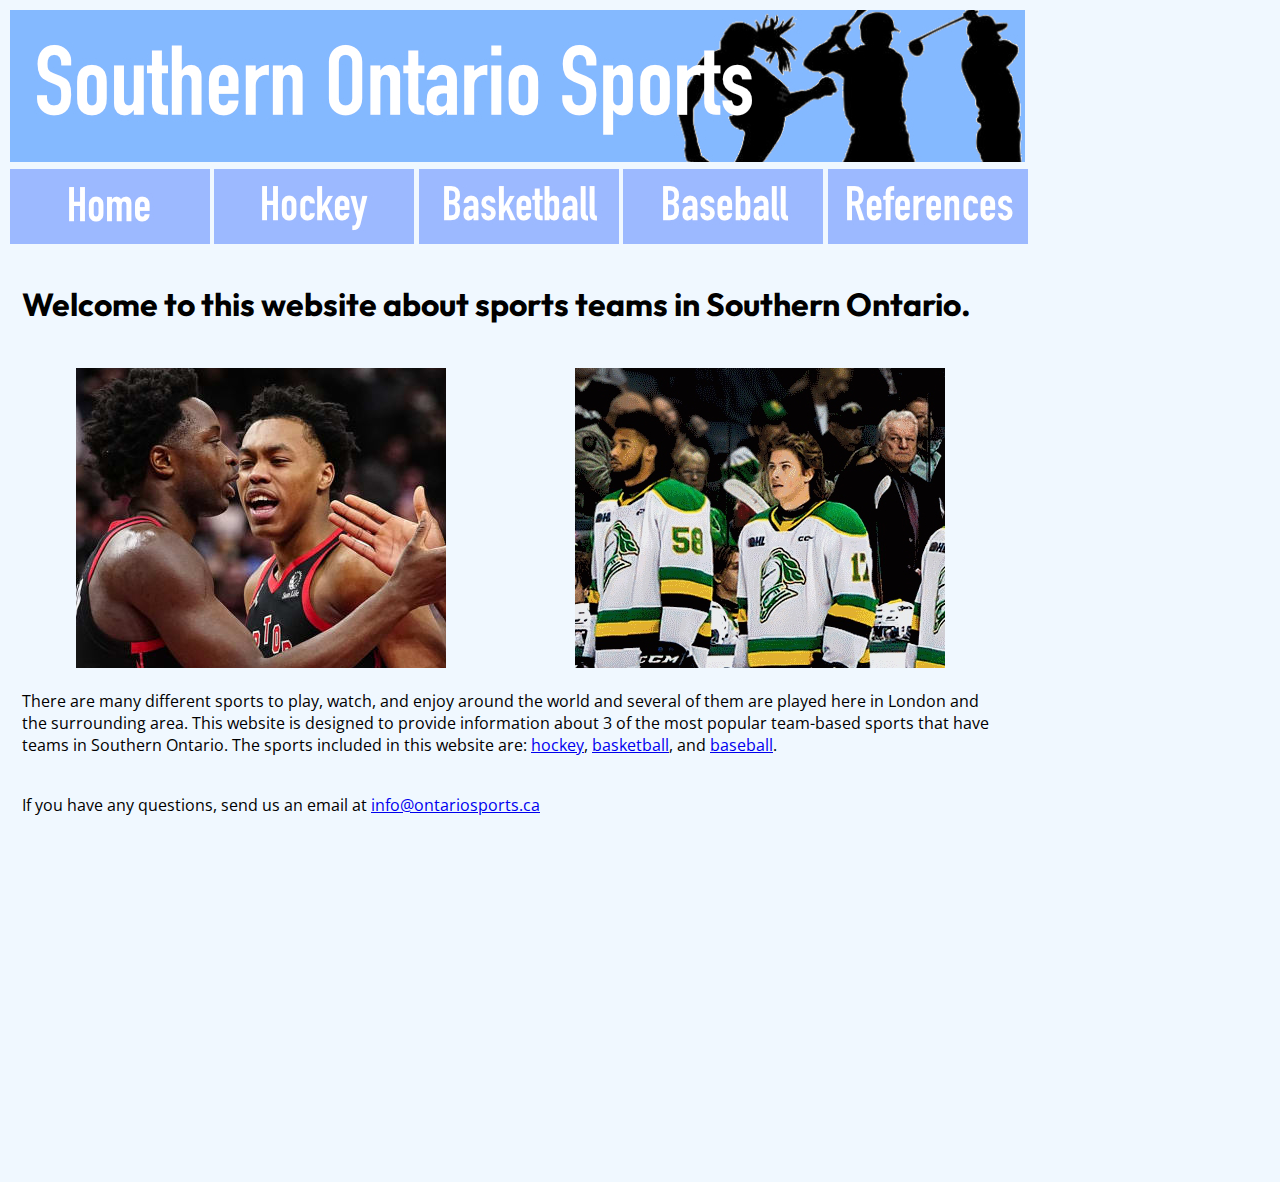
<file: index.html>
<!DOCTYPE html>
<html>
<head>
    <title>Home | Southern Ontario Sports</title>
    <link rel="stylesheet" href="mystyles.css">
    <link href="https://fonts.googleapis.com/css2?family=Outfit:wght@500&display=swap" rel="stylesheet">
     <link rel="preconnect" href="https://fonts.googleapis.com">
    <link rel="preconnect" href="https://fonts.gstatic.com" crossorigin>
    <link href="https://fonts.googleapis.com/css2?family=Open+Sans:wght@300&display=swap" rel="stylesheet">

</head>
<body>

<table style="width: 1024px;" border="0" cellpadding="0">
<tbody>
<tr style="height: 150px;">
<td style="height: 150px; width: 500px;" colspan="5"><img title="Sports Banner" src="images/banner.jpg" alt="Sports Banner" /></td>
</tr>
<tr style="height: 75px;">
<td style="height: 75px; width: 100px;"><a href="index.html"><img title="Home Button" src="images/home.jpg" alt="Home Button" width="200" height="75" /></a></td>
<td style="height: 75px; width: 100px;"><a href="hockey.html"><img title="Hockey Button" src="images/hockey.jpg" alt="Hockey Button" width="200" height="75" /></a></td>
<td style="height: 75px; width: 10px;"><a href="basketball.html"><img title="Basketball Button" src="images/basketball.jpg" alt="Basketball Button" width="200" height="75" /></a></td>
<td style="height: 75px; width: 190px;"><a href="baseball.html"><img title="Baseball Button" src="images/baseball.jpg" alt="Baseball Button" width="200" height="75" /></a></td>
<td style="height: 75px; width: 100px;"><a href="references.html"><img title="Baseball Button" src="images/references.jpg" alt="References Button" width="200" height="75" /></a></td>
</tr>
<tr style="height: 76.3833px;">
<td style="height: 76.3833px; width: 210px; vertical-align: top;" colspan="5">
<table style="width: 1000px;" cellpadding="10">
<tbody>
<tr>
<td style="text-align: left;" colspan="2">
<h1 class="text">Welcome to this website about sports teams in Southern Ontario.</h1>
</td>
</tr>
<tr>
<td style="text-align: left;"><img style="display: block; margin-left: auto; margin-right: auto;" title="Toronto Raptors" src="images/raptors.jpg" alt="Toronto Raptors" width="370" /></td>
<td style="text-align: left;"><a href="hockey.html#londonknights"><img style="display: block; margin-left: auto; margin-right: auto;" title="London Knights" src="images/knights.jpg" alt="London Knights " width="370" /></a></td>
</tr>
<tr>
<td colspan="2">There are many different sports to play, watch, and enjoy around the world and several of them are played here in London and the surrounding area. This website is designed to provide information about 3 of the most popular team-based sports that have teams in Southern Ontario. The sports included in this website are: <a class="rec" href="hockey.html">hockey</a>, <a class="rec" href="basketball.html">basketball</a>, and <a class="rec" href="baseball.html">baseball</a>.</td>
</tr>
<tr>
<td colspan="2">
<p>If you have any questions, send us an email at <a class="rec" href="mailto:info@ontariosports.ca">info@ontariosports.ca</a></p>
</td>
</tr>
</tbody>
</table>
<p>&nbsp;</p>
<p>&nbsp;</p>
<p>&nbsp;</p>
<p>&nbsp;</p>
<p>&nbsp;</p>
<p>&nbsp;</p>
<p>&nbsp;</p>
</td>
</tr>
</tbody>
</table>
<p>&nbsp;</p>
    
</body>
</html>
</file>
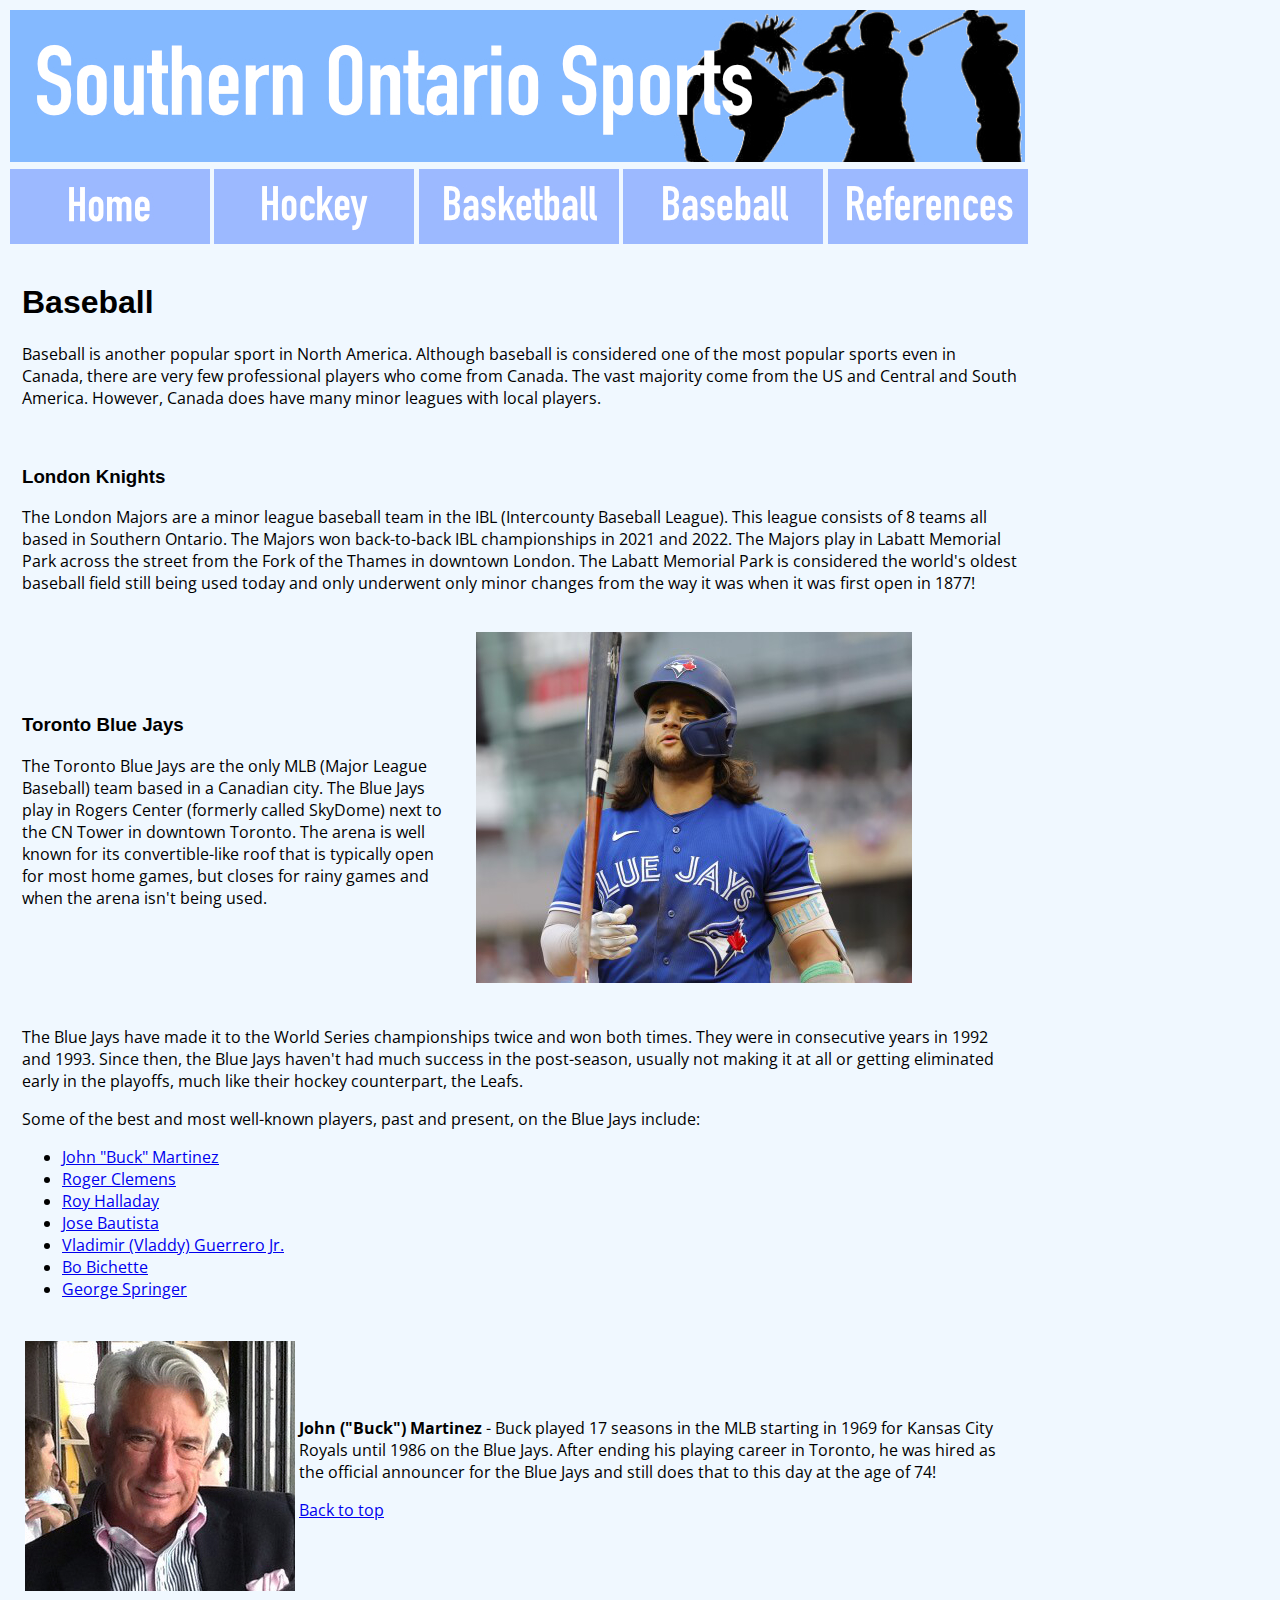
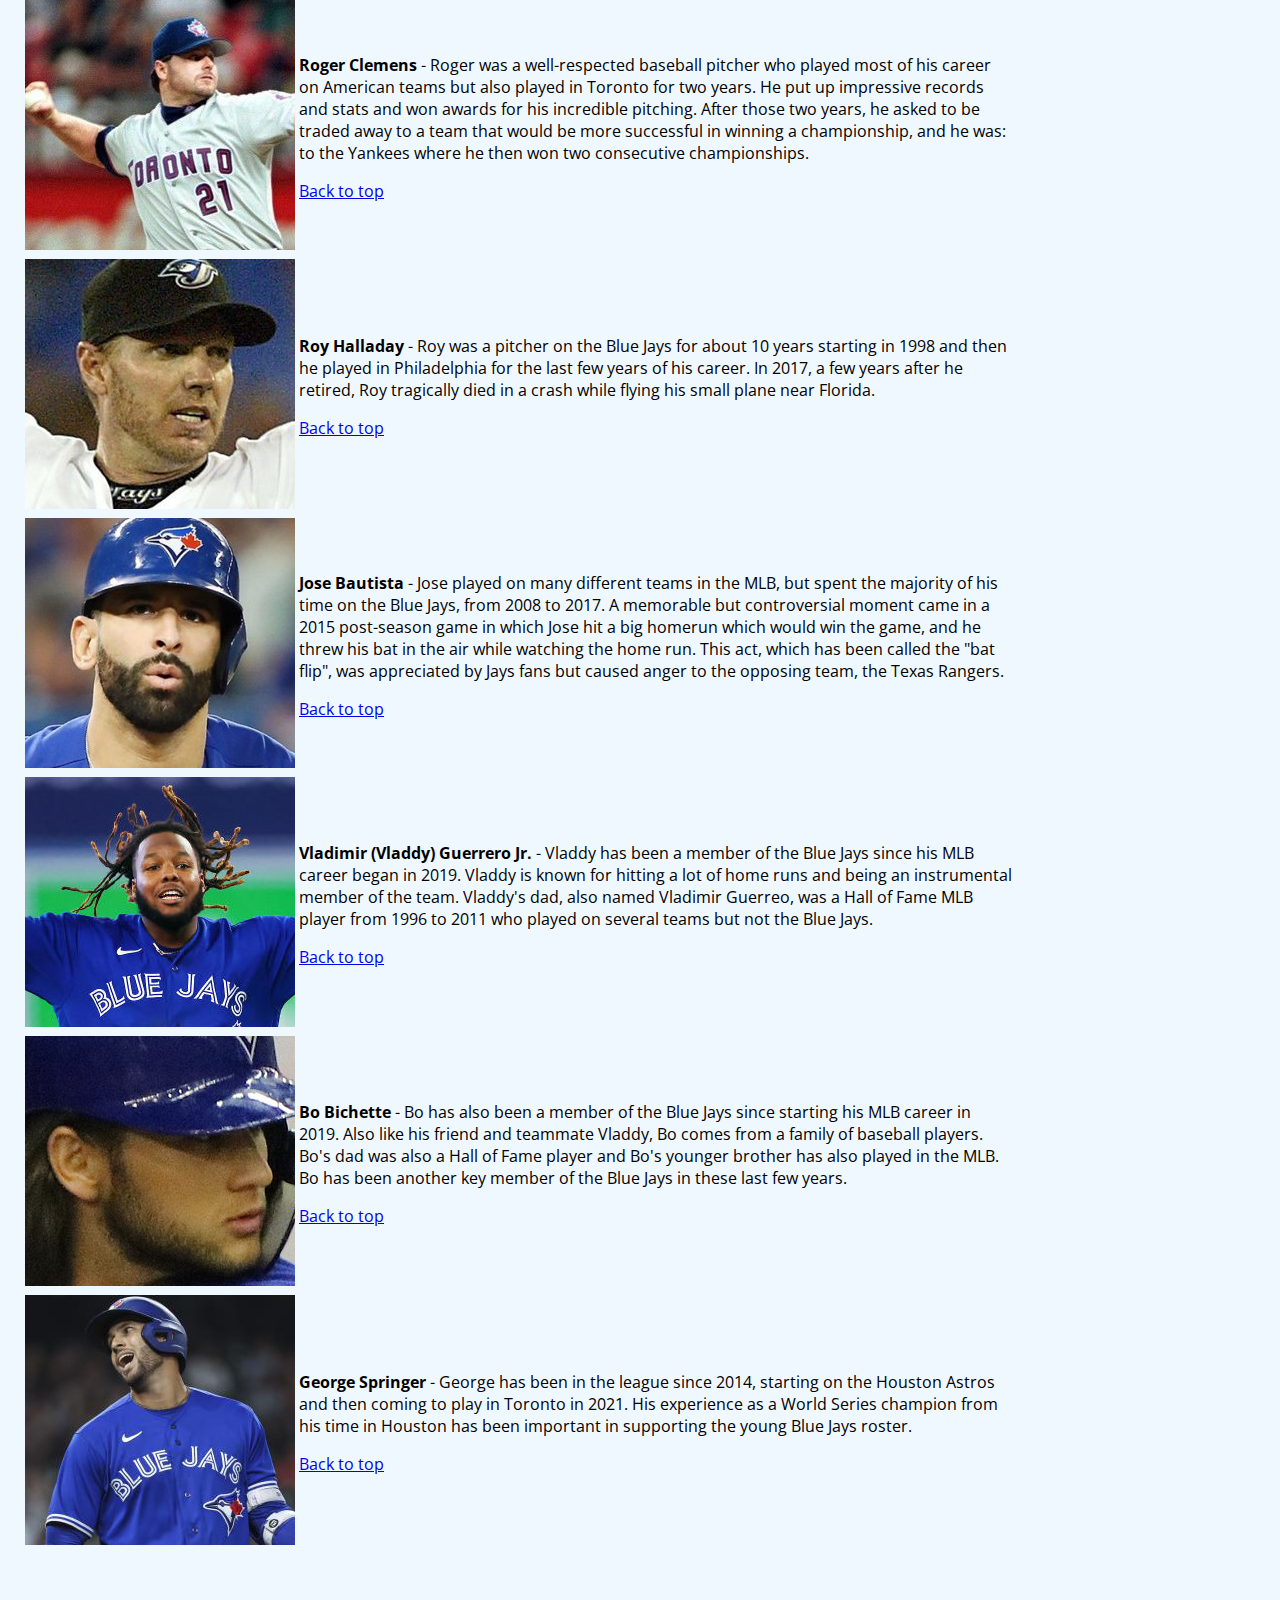
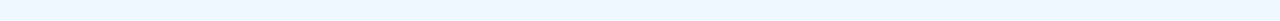
<file: baseball.html>
<!DOCTYPE html>
<html>
<head>
    <title>Baseball | Southern Ontario Sports</title>
    <link rel="stylesheet" href="mystyles.css">
     <link rel="preconnect" href="https://fonts.googleapis.com">
    <link rel="preconnect" href="https://fonts.gstatic.com" crossorigin>
    <link href="https://fonts.googleapis.com/css2?family=Open+Sans:wght@300&display=swap" rel="stylesheet">

    
</head>
<body>

<table style="width: 1024px;" border="0" cellpadding="0">
<tbody>
<tr style="height: 150px;">
<td style="height: 150px; width: 500px;" colspan="5"><img title="Sports Banner" src="images/banner.jpg" alt="Sports Banner" /></td>
</tr>
<tr style="height: 75px;">
<td style="height: 75px; width: 100px;"><a href="index.html"><img title="Home Button" src="images/home.jpg" alt="Home Button" width="200" height="75" /></a></td>
<td style="height: 75px; width: 100px;"><a href="hockey.html"><img title="Hockey Button" src="images/hockey.jpg" alt="Hockey Button" width="200" height="75" /></a></td>
<td style="height: 75px; width: 10px;"><a href="basketball.html"><img title="Basketball Button" src="images/basketball.jpg" alt="Basketball Button" width="200" height="75" /></a></td>
<td style="height: 75px; width: 190px;"><a href="baseball.html"><img title="Baseball Button" src="images/baseball.jpg" alt="Baseball Button" width="200" height="75" /></a></td>
<td style="height: 75px; width: 100px;"><a href="references.html"><img title="Baseball Button" src="images/references.jpg" alt="References Button" width="200" height="75" /></a></td>
</tr>
<tr style="height: 75px;">
<td style="height: 75px; width: 100px;" colspan="5">
<table style="width: 995px;" border="0" cellpadding="10">
<tbody>
<tr style="height: 142px;">
<td style="width: 703px; height: 142px;" colspan="2">
<h1 class="text"><a id="tothetop"></a>Baseball</h1>
<p>Baseball is another popular sport in North America. Although baseball is considered one of the most popular sports even in Canada, there are very few professional players who come from Canada. The vast majority come from the US and Central and South America. However, Canada does have many minor leagues with local players.</p>
</td>
</tr>
<tr style="height: 140px;">
<td style="width: 703px; height: 140px;" colspan="2">
<h3 class="text">London Knights</h3>
<p>The London Majors are a minor league baseball team in the IBL (Intercounty Baseball League). This league consists of 8 teams all based in Southern Ontario. The Majors won back-to-back IBL championships in 2021 and 2022. The Majors play in Labatt Memorial Park across the street from the Fork of the Thames in downtown London. The Labatt Memorial Park is considered the world's oldest baseball field still being used today and only underwent only minor changes from the way it was when it was first open in 1877!</p>
</td>
</tr>
<tr style="height: 250px;">
<td style="width: 346.7px; height: 250px;">
<h3 class="text">Toronto Blue Jays</h3>
<p>The Toronto Blue Jays are the only MLB (Major League Baseball) team based in a Canadian city. The Blue Jays play in Rogers Center (formerly called SkyDome) next to the CN Tower in downtown Toronto. The arena is well known for its convertible-like roof that is typically open for most home games, but closes for rainy games and when the arena isn't being used.</p>
</td>
<td style="width: 356.3px; height: 250px;"><img title="Blue Jays Player" src="images/bluejays.jpg" alt="Blue Jays Player" /></td>
</tr>
<tr style="height: 259px;">
<td style="width: 703px; vertical-align: top; height: 259px;" colspan="2">
<p>The Blue Jays have made it to the World Series championships twice and won both times. They were in consecutive years in 1992 and 1993. Since then, the Blue Jays haven't had much success in the post-season, usually not making it at all or getting eliminated early in the playoffs, much like their hockey counterpart, the Leafs.</p>
<p>Some of the best and most well-known players, past and present, on the Blue Jays include:</p>
<ul>
<li><a class="rec" href="#buck">John "Buck" Martinez</a></li>
<li><a class="rec" href="#rogers">Roger Clemens</a></li>
<li><a class="rec" href="#roy">Roy Halladay</a></li>
<li><a class="rec" href="#jose">Jose Bautista</a></li>
<li><a class="rec" href="#vladimir">Vladimir (Vladdy) Guerrero Jr.</a></li>
<li><a class="rec" href="#bo">Bo Bichette</a></li>
<li><a class="rec" href="#george">George Springer</a></li>
</ul>
</td>
</tr>
<tr style="height: 125.017px;">
<td style="width: 703px; height: 125.017px; vertical-align: top;" colspan="2">
<table style="width: 995px;">
<tbody>
<tr>
<td style="width: 232px;"><img title="John Buck Martinez" src="images/buck.jpg" alt="John &quot;Buck&quot; Martinez" /></td>
<td style="width: 752px;">
<p><strong><a id="buck"></a>John ("Buck") Martinez</strong> - Buck played 17 seasons in the MLB starting in 1969 for Kansas City Royals until 1986 on the Blue Jays. After ending his playing career in Toronto, he was hired as the official announcer for the Blue Jays and still does that to this day at the age of 74!</p>
<p><a class="rec" href="#tothetop">Back to top</a></p>
</td>
</tr>
<tr>
<td style="width: 232px;"><img title="Roger clemens" src="images/rogers.jpg" alt="Roger Clemens" /></td>
<td style="width: 752px;">
<p><strong><a id="rogers"></a>Roger Clemens </strong>- Roger was a well-respected baseball pitcher who played most of his career on American teams but also played in Toronto for two years. He put up impressive records and stats and won awards for his incredible pitching. After those two years, he asked to be traded away to a team that would be more successful in winning a championship, and he was: to the Yankees where he then won two consecutive championships.</p>
<p><a class="rec" href="#tothetop">Back to top</a></p>
</td>
</tr>
<tr>
<td style="width: 232px;"><img title="Roy Halladay" src="images/roy.jpg" alt="Roy Halladay" /></td>
<td style="width: 752px;">
<p><strong><a id="roy"></a>Roy Halladay</strong> - Roy was a pitcher on the Blue Jays for about 10 years starting in 1998 and then he played in Philadelphia for the last few years of his career. In 2017, a few years after he retired, Roy tragically died in a crash while flying his small plane near Florida.</p>
<p><a class="rec" href="#tothetop">Back to top</a></p>
</td>
</tr>
<tr>
<td style="width: 232px;"><img title="Jose Bautista" src="images/jose.jpg" alt="Jose Bautista" /></td>
<td style="width: 752px;">
<p><strong><a id="jose"></a>Jose Bautista </strong>- Jose played on many different teams in the MLB, but spent the majority of his time on the Blue Jays, from 2008 to 2017. A memorable but controversial moment came in a 2015 post-season game in which Jose hit a big homerun which would win the game, and he threw his bat in the air while watching the home run. This act, which has been called the "bat flip", was appreciated by Jays fans but caused anger to the opposing team, the Texas Rangers.</p>
<p><a class="rec" href="#tothetop">Back to top</a></p>
</td>
</tr>
<tr>
<td style="width: 232px;"><img title="Vladimir Guerrero Jr." src="images/vladimir.jpg" alt="Vladimir Guerrero Jr" /></td>
<td style="width: 752px;">
<p><strong><a id="vladimir"></a>Vladimir (Vladdy) Guerrero Jr. </strong>- Vladdy has been a member of the Blue Jays since his MLB career began in 2019. Vladdy is known for hitting a lot of home runs and being an instrumental member of the team. Vladdy's dad, also named Vladimir Guerreo, was a Hall of Fame MLB player from 1996 to 2011 who played on several teams but not the Blue Jays.</p>
<p><a class="rec" href="#tothetop">Back to top</a></p>
</td>
</tr>
<tr>
<td style="width: 232px;"><img title="Bo Bichette" src="images/bo.jpg" alt="Bo Bichette" /></td>
<td style="width: 752px;">
<p><strong><a id="bo"></a>Bo Bichette </strong>- Bo has also been a member of the Blue Jays since starting his MLB career in 2019. Also like his friend and teammate Vladdy, Bo comes from a family of baseball players. Bo's dad was also a Hall of Fame player and Bo's younger brother has also played in the MLB. Bo has been another key member of the Blue Jays in these last few years.</p>
<p><a class="rec" href="#tothetop">Back to top</a></p>
</td>
</tr>
<tr>
<td style="width: 232px;"><img title="George Springer" src="images/george.jpg" alt="George Springer" /></td>
<td style="width: 752px;">
<p><strong><a id="george"></a>George Springer </strong>- George has been in the league since 2014, starting on the Houston Astros and then coming to play in Toronto in 2021. His experience as a World Series champion from his time in Houston has been important in supporting the young Blue Jays roster.</p>
<p><a class="rec" href="#tothetop">Back to top</a></p>
</td>
</tr>
</tbody>
</table>
</td>
</tr>
</tbody>
</table>
</td>
</tr>
</tbody>
</table>
<p>&nbsp;</p>
    
</body>
</html>
</file>
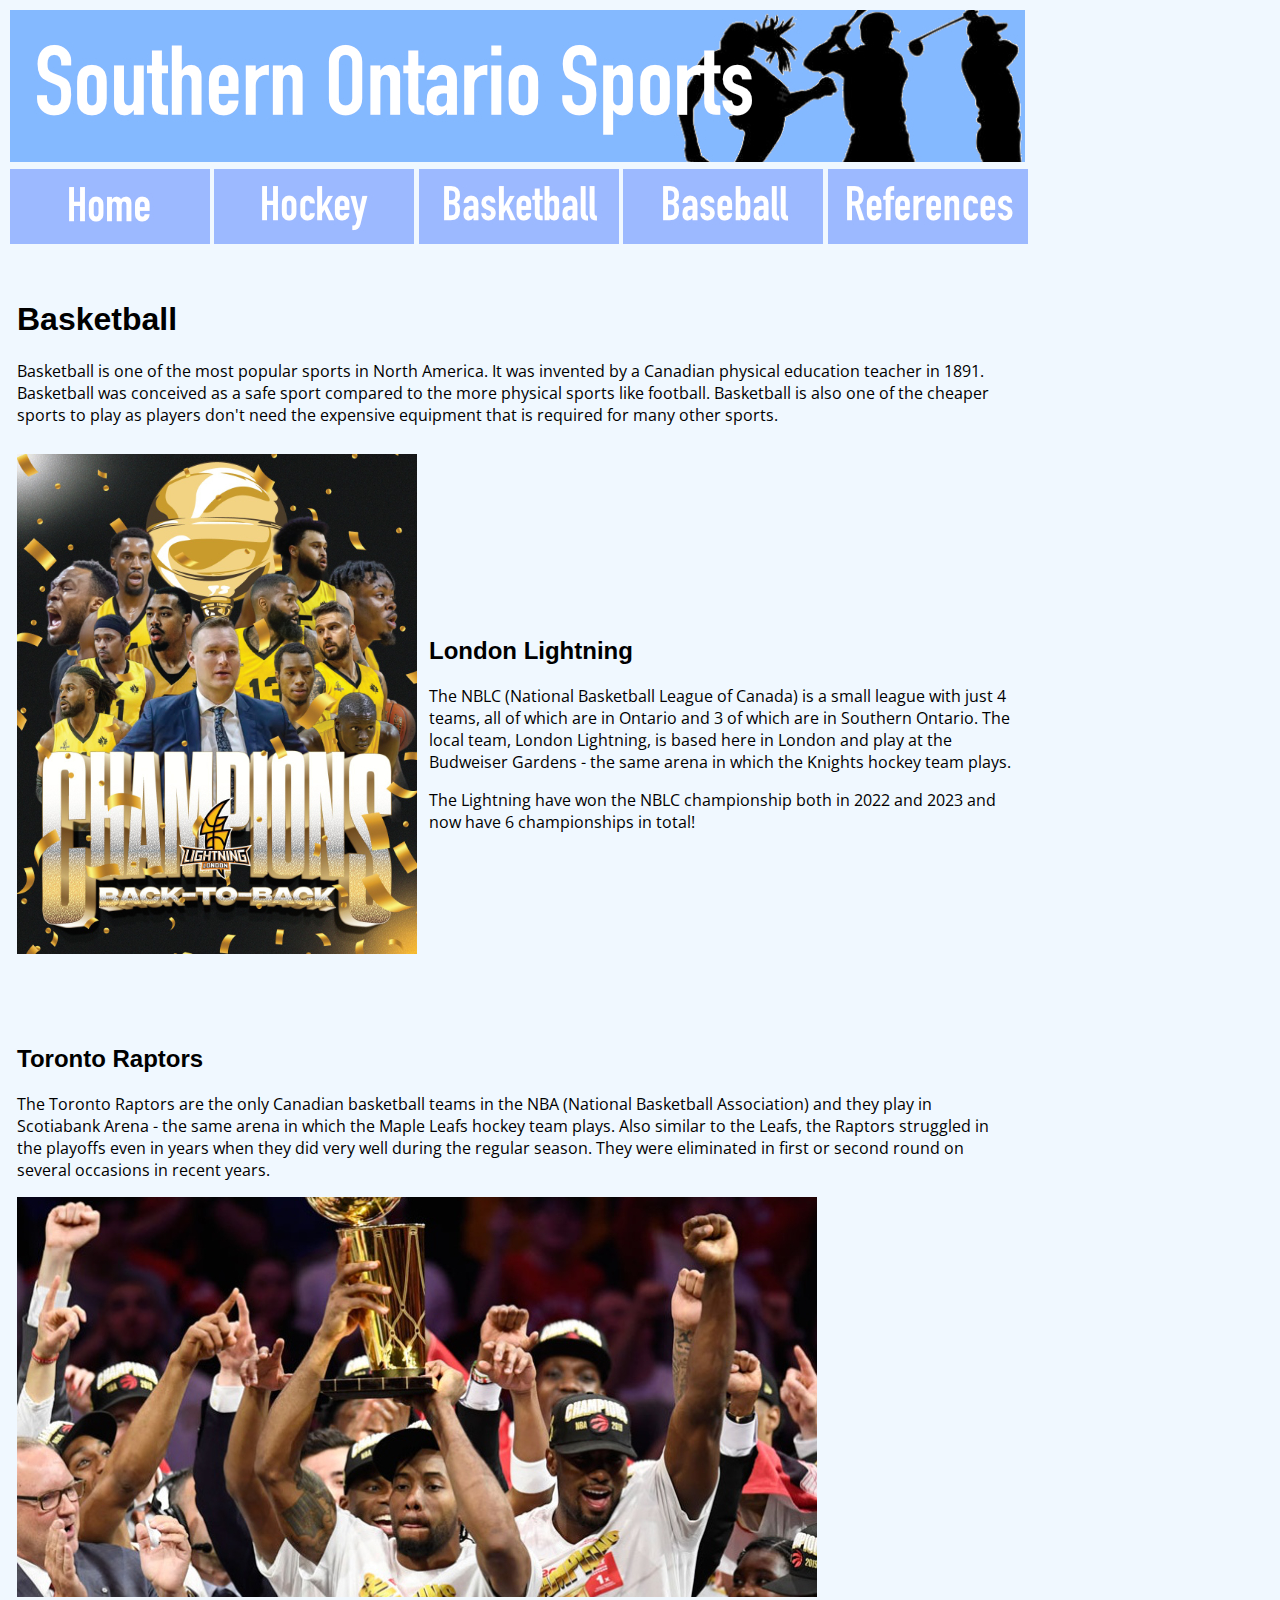
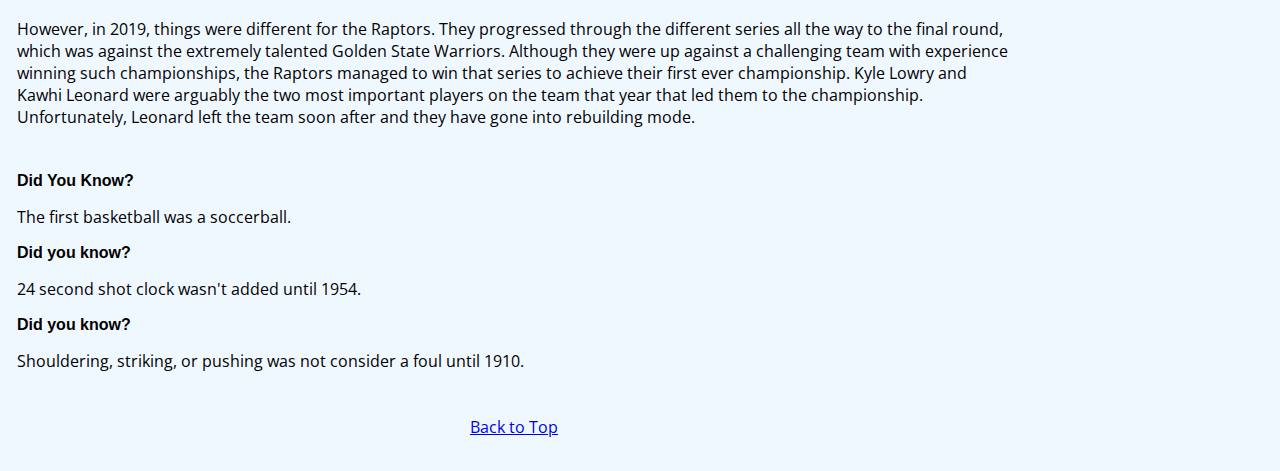
<file: basketball.html>
<!DOCTYPE html>
<html>
<head>
    <title>Basketball | Southern Ontario Sports</title>
    <link rel="stylesheet" href="mystyles.css">
     <link rel="preconnect" href="https://fonts.googleapis.com">
    <link rel="preconnect" href="https://fonts.gstatic.com" crossorigin>
    <link href="https://fonts.googleapis.com/css2?family=Open+Sans:wght@300&display=swap" rel="stylesheet">

    
</head>
<body>

    <table style="width: 1024px;" border="0" cellpadding="0">
<tbody>
<tr style="height: 150px;">
<td style="height: 150px; width: 500px;" colspan="5"><a id="movetotop"></a><img title="Sports Banner" src="images/banner.jpg" alt="Sports Banner" /></td>
</tr>
<tr style="height: 75px;">
<td style="height: 75px; width: 100px;"><a href="index.html"><img title="Home Button" src="images/home.jpg" alt="Home Button" width="200" height="75" /></a></td>
<td style="height: 75px; width: 100px;"><a href="hockey.html"><img title="Hockey Button" src="images/hockey.jpg" alt="Hockey Button" width="200" height="75" /></a></td>
<td style="height: 75px; width: 10px;"><a href="basketball.html"><img title="Basketball Button" src="images/basketball.jpg" alt="Basketball Button" width="200" height="75" /></a></td>
<td style="height: 75px; width: 190px;"><a href="baseball.html"><img title="Baseball Button" src="images/baseball.jpg" alt="Baseball Button" width="200" height="75" /></a></td>
<td style="height: 75px; width: 100px;"><a href="references.html"><img title="Baseball Button" src="images/references.jpg" alt="References Button" width="200" height="75" /></a></td>
</tr>
<tr style="height: 75px;">
<td style="height: 75px; width: 100px; vertical-align: top;" colspan="5"><br />
<table style="width: 1008px;" border="0" cellpadding="5">
<tbody>
<tr>
<td style="width: 1007px;" colspan="2">
<h1 class="text"><strong>Basketball</strong></h1>
<p>Basketball is one of the most popular sports in North America. It was invented by a Canadian physical education teacher in 1891. Basketball was conceived as a safe sport compared to the more physical sports like football. Basketball is also one of the cheaper sports to play as players don't need the expensive equipment that is required for many other sports.</p>
</td>
</tr>
<tr>
<td style="width: 376.85px;"><img title="London lightnings" src="images/lightning.jpg" alt="London Lightnings" />
<p>&nbsp;</p>
</td>
<td style="width: 630.15px;">
<h2 class="text">London Lightning</h2>
<p>The NBLC (National Basketball League of Canada) is a small league with just 4 teams, all of which are in Ontario and 3 of which are in Southern Ontario. The local team, London Lightning, is based here in London and play at the Budweiser Gardens - the same arena in which the Knights hockey team plays.</p>
<p>The Lightning have won the NBLC championship both in 2022 and 2023 and now have 6 championships in total!</p>
</td>
</tr>
<tr>
<td style="width: 376.85px; vertical-align: top;" colspan="2">
<h2 class="text">Toronto Raptors</h2>
<p>The Toronto Raptors are the only Canadian basketball teams in the NBA (National Basketball Association) and they play in Scotiabank Arena - the same arena in which the Maple Leafs hockey team plays. Also similar to the Leafs, the Raptors struggled in the playoffs even in years when they did very well during the regular season. They were eliminated in first or second round on several occasions in recent years.</p>
<p><img title="Raptors 2019 Champions" src="images/torontoraptors.jpg" alt="Toronto Raptors 2019 Champions" /></p>
<p>However, in 2019, things were different for the Raptors. They progressed through the different series all the way to the final round, which was against the extremely talented Golden State Warriors. Although they were up against a challenging team with experience winning such championships, the Raptors managed to win that series to achieve their first ever championship. Kyle Lowry and Kawhi Leonard were arguably the two most important players on the team that year that led them to the championship. Unfortunately, Leonard left the team soon after and they have gone into rebuilding mode.</p>
</td>
</tr>
<tr>
<td style="width: 376.85px;" colspan="2">
<p class="text"><strong>Did You Know?</strong></p>
<p>The first basketball was a soccerball.</p>
<p class="text"><strong>Did you know?</strong></p>
<p>24 second shot clock wasn't added until 1954.</p>
<p class="text"><strong>Did you know?</strong></p>
<p>Shouldering, striking, or pushing was not consider a foul until 1910.</p>
</td>
</tr>
<tr>
<td style="width: 376.85px;" colspan="2">
<p style="text-align: center;"><a class="rec" href="#movetotop">Back to Top</a></p>
</td>
</tr>
</tbody>
</table>
</td>
</tr>
</tbody>
</table>
    
</body>
</html>
</file>
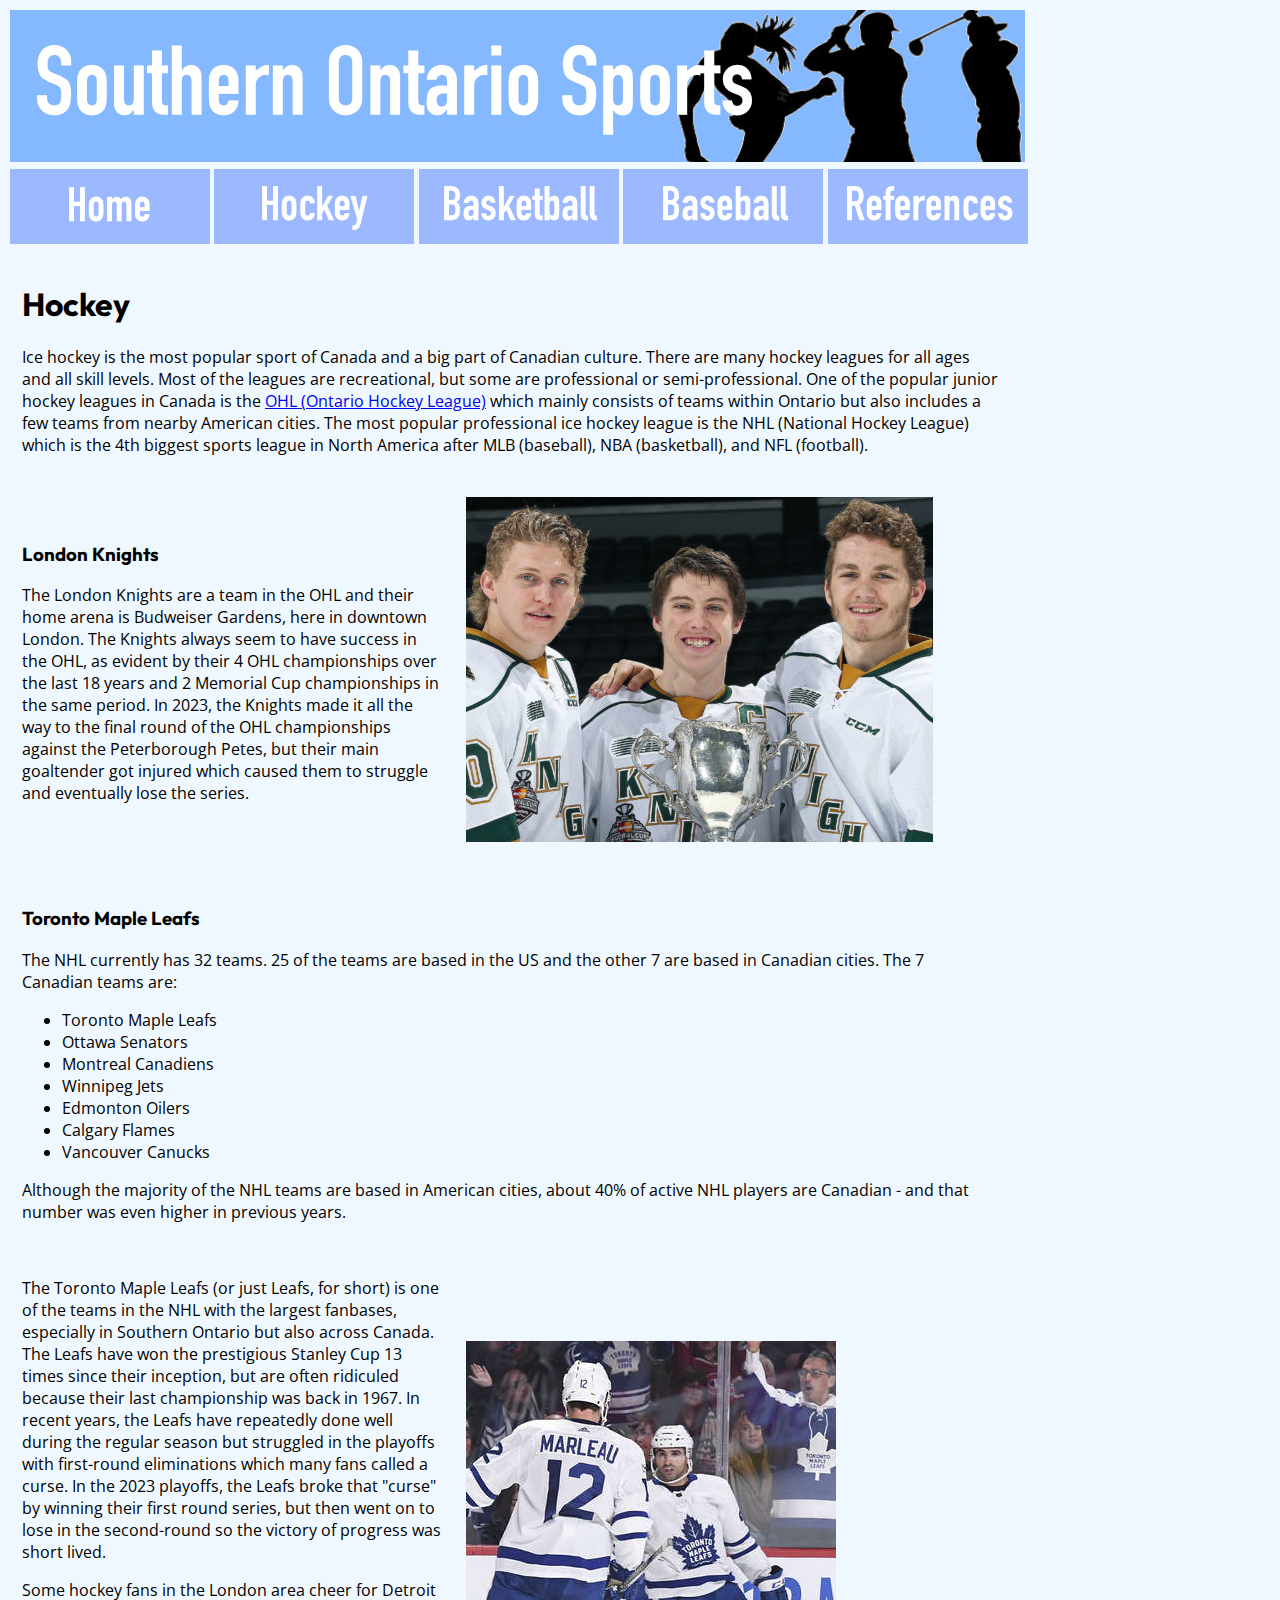
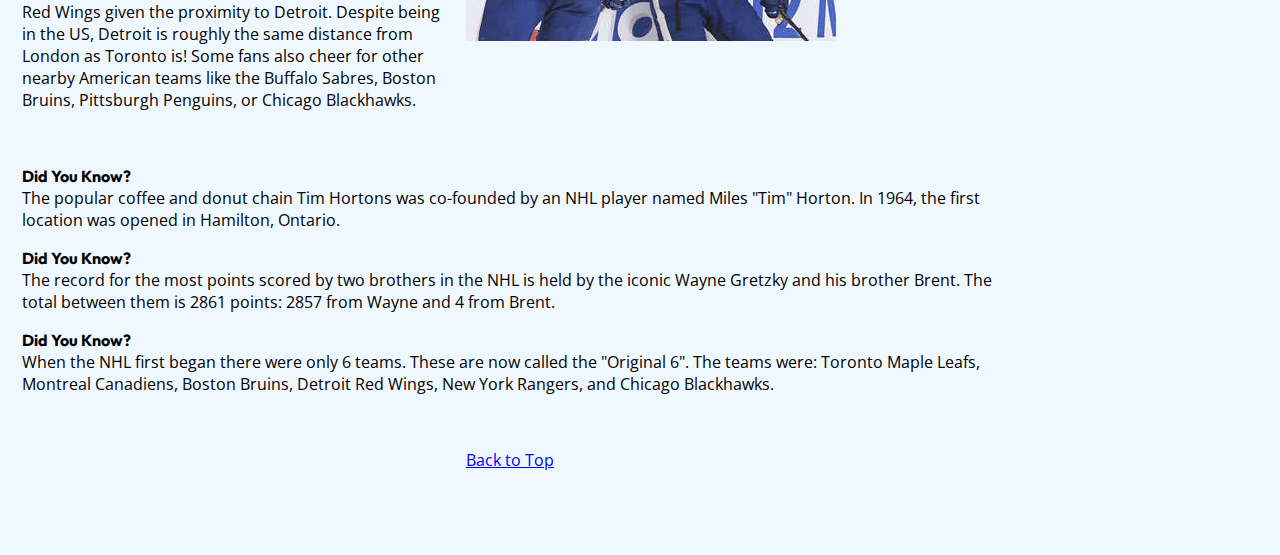
<file: hockey.html>
<!DOCTYPE html>
<html>
<head>
    <title>Hockey | Southern Ontario Sports</title>
    <link rel="stylesheet" href="mystyles.css">
    <link href="https://fonts.googleapis.com/css2?family=Outfit:wght@500&display=swap" rel="stylesheet">
     <link rel="preconnect" href="https://fonts.googleapis.com">
    <link rel="preconnect" href="https://fonts.gstatic.com" crossorigin>
    <link href="https://fonts.googleapis.com/css2?family=Open+Sans:wght@300&display=swap" rel="stylesheet">

    
</head>
<body>

<table style="width: 1024px;" border="0" cellpadding="0">
<tbody>
<tr style="height: 150px;">
<td style="height: 150px; width: 500px;" colspan="5"><a id="hockeytop"></a><img title="Sports Banner" src="images/banner.jpg" alt="Sports Banner" /></td>
</tr>
<tr style="height: 75px;">
<td style="height: 75px; width: 100px;"><a href="index.html"><img title="Home Button" src="images/home.jpg" alt="Home Button" width="200" height="75" /></a></td>
<td style="height: 75px; width: 100px;"><a href="hockey.html"><img title="Hockey Button" src="images/hockey.jpg" alt="Hockey Button" width="200" height="75" /></a></td>
<td style="height: 75px; width: 10px;"><a href="basketball.html"><img title="Basketball Button" src="images/basketball.jpg" alt="Basketball Button" width="200" height="75" /></a></td>
<td style="height: 75px; width: 190px;"><a href="baseball.html"><img title="Baseball Button" src="images/baseball.jpg" alt="Baseball Button" width="200" height="75" /></a></td>
<td style="height: 75px; width: 100px;"><a href="references.html"><img title="Baseball Button" src="images/references.jpg" alt="References Button" width="200" height="75" /></a></td>
</tr>
<tr style="height: 75px;">
<td style="height: 75px; width: 100px;" colspan="5">
<table style="width: 1000px;" cellpadding="10">
<tbody>
<tr>
<td style="width: 370px; vertical-align: top;" colspan="2">
<h1 class="text">Hockey</h1>
Ice hockey is the most popular sport of Canada and a big part of Canadian culture. There are many hockey leagues for all ages and all skill levels. Most of the leagues are recreational, but some are professional or semi-professional. One of the popular junior hockey leagues in Canada is the <a class="rec" href="https://ontariohockeyleague.com/" target="_blank" rel="noopener">OHL (Ontario Hockey League)</a> which mainly consists of teams within Ontario but also includes a few teams from nearby American cities. The most popular professional ice hockey league is the NHL (National Hockey League) which is the 4th biggest sports league in North America after MLB (baseball), NBA (basketball), and NFL (football).</td>
</tr>
<tr>
<td style="width: 370px; vertical-align: middle;">
<h3 class="text"><a id="londonknights"></a>London Knights</h3>
<p>The London Knights are a team in the OHL and their home arena is Budweiser Gardens, here in downtown London. The Knights always seem to have success in the OHL, as evident by their 4 OHL championships over the last 18 years and 2 Memorial Cup championships in the same period. In 2023, the Knights made it all the way to the final round of the OHL championships against the Peterborough Petes, but their main goaltender got injured which caused them to struggle and eventually lose the series.</p>
</td>
<td style="width: 370px; vertical-align: top;">
<h3 class="text"><img title="London Knights" src="images/londonknights.jpg" alt="London Knights" /></h3>
</td>
</tr>
<tr>
<td style="width: 370px; vertical-align: top;" colspan="2">
<h3 class="text">Toronto Maple Leafs</h3>
<p>The NHL currently has 32 teams. 25 of the teams are based in the US and the other 7 are based in Canadian cities. The 7 Canadian teams are:</p>
<ul>
<li>Toronto Maple Leafs</li>
<li>Ottawa Senators</li>
<li>Montreal Canadiens</li>
<li>Winnipeg Jets</li>
<li>Edmonton Oilers</li>
<li>Calgary Flames</li>
<li>Vancouver Canucks</li>
</ul>
<p>Although the majority of the NHL teams are based in American cities, about 40% of active NHL players are Canadian - and that number was even higher in previous years.</p>
</td>
</tr>
<tr>
<td style="width: 370px; vertical-align: top;">
<p>The Toronto Maple Leafs (or just Leafs, for short) is one of the teams in the NHL with the largest fanbases, especially in Southern Ontario but also across Canada. The Leafs have won the prestigious Stanley Cup 13 times since their inception, but are often ridiculed because their last championship was back in 1967. In recent years, the Leafs have repeatedly done well during the regular season but struggled in the playoffs with first-round eliminations which many fans called a curse. In the 2023 playoffs, the Leafs broke that "curse" by winning their first round series, but then went on to lose in the second-round so the victory of progress was short lived.</p>
<p>Some hockey fans in the London area cheer for Detroit Red Wings given the proximity to Detroit. Despite being in the US, Detroit is roughly the same distance from London as Toronto is! Some fans also cheer for other nearby American teams like the Buffalo Sabres, Boston Bruins, Pittsburgh Penguins, or Chicago Blackhawks.</p>
</td>
<td style="width: 370px;"><img title="Maple Leafs Players" src="images/mapleleaves.jpg" alt="Maple Leafs " /></td>
</tr>
<tr>
<td style="width: 370px; vertical-align: top;" colspan="2">
<p><strong class="text">Did You Know?</strong><br />The popular coffee and donut chain Tim Hortons was co-founded by an NHL player named Miles "Tim" Horton. In 1964, the first location was opened in Hamilton, Ontario.</p>
<p><strong class="text">Did You Know?</strong><br />The record for the most points scored by two brothers in the NHL is held by the iconic Wayne Gretzky and his brother Brent. The total between them is 2861 points: 2857 from Wayne and 4 from Brent.</p>
<p><strong class="text">Did You Know?</strong><br />When the NHL first began there were only 6 teams. These are now called the "Original 6". The teams were: Toronto Maple Leafs, Montreal Canadiens, Boston Bruins, Detroit Red Wings, New York Rangers, and Chicago Blackhawks.</p>
</td>
</tr>
<tr>
<td style="width: 370px; vertical-align: top;" colspan="2">
<p style="text-align: center;"><a class="rec" href="#hockeytop">Back to Top</a></p>
</td>
</tr>
</tbody>
</table>
</td>
</tr>
</tbody>
</table>
<p>&nbsp;</p>

</body>
</html>
</file>
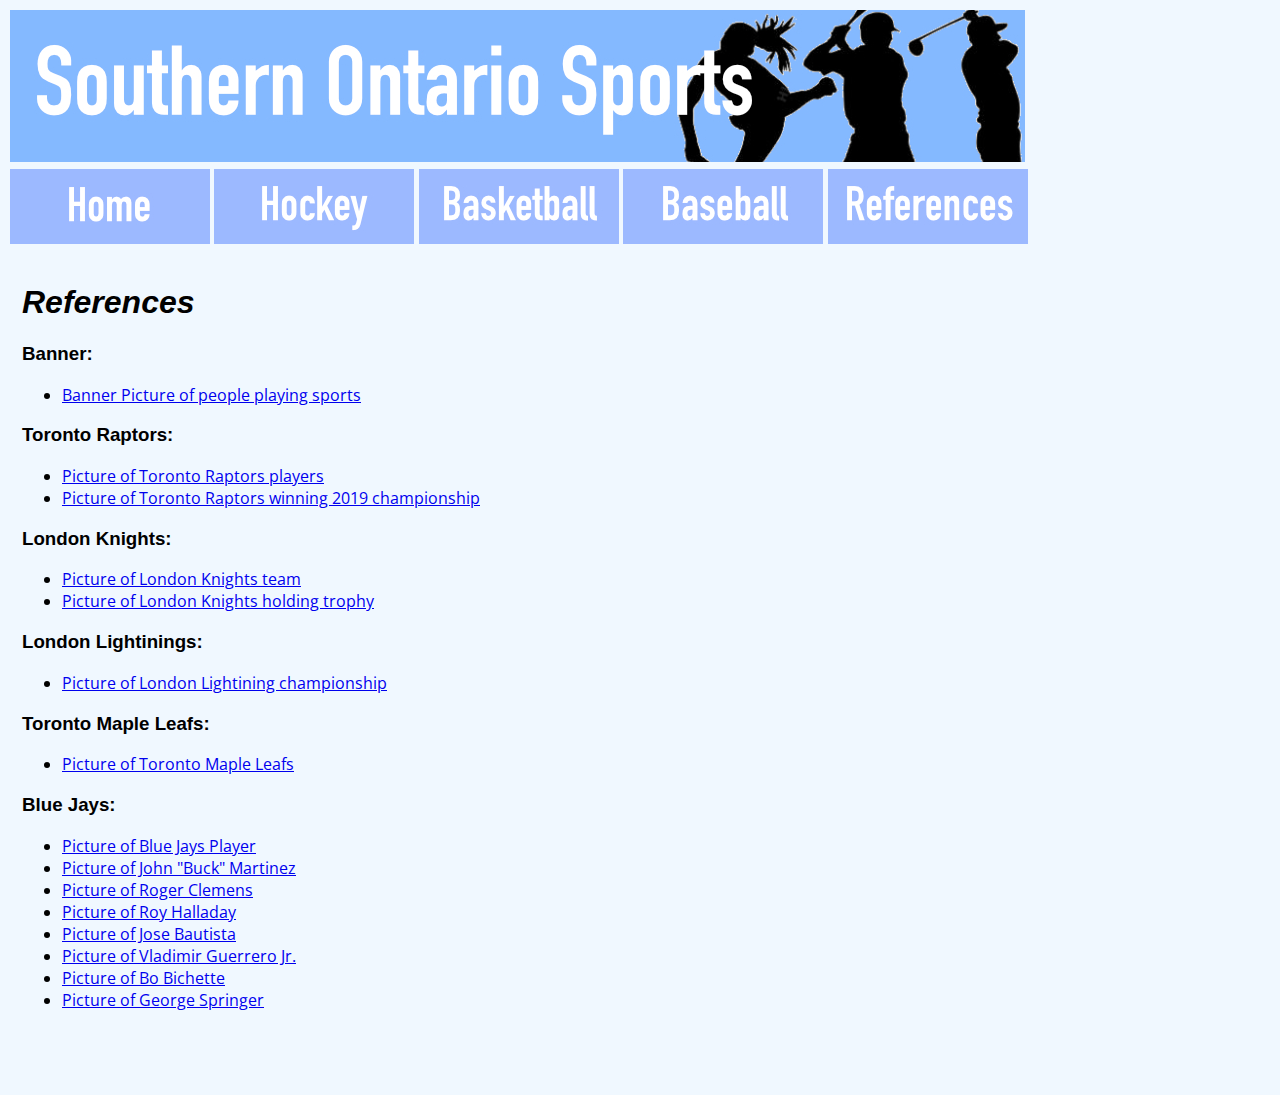
<file: references.html>
<!DOCTYPE html>
<html>
<head>
    <title>References | Southern Ontario Sports</title>
    <link rel="stylesheet" href="mystyles.css">
     <link rel="preconnect" href="https://fonts.googleapis.com">
    <link rel="preconnect" href="https://fonts.gstatic.com" crossorigin>
    <link href="https://fonts.googleapis.com/css2?family=Open+Sans:wght@300&display=swap" rel="stylesheet">

    
</head>
<body>

<table style="width: 1024px;" border="0" cellpadding="0">
<tbody>
<tr style="height: 150px;">
<td style="height: 150px; width: 500px;" colspan="5"><img title="Sports Banner" src="images/banner.jpg" alt="Sports Banner" /></td>
</tr>
<tr style="height: 75px;">
<td style="height: 75px; width: 100px;"><a href="index.html"><img title="Home Button" src="images/home.jpg" alt="Home Button" width="200" height="75" /></a></td>
<td style="height: 75px; width: 100px;"><a href="hockey.html"><img title="Hockey Button" src="images/hockey.jpg" alt="Hockey Button" width="200" height="75" /></a></td>
<td style="height: 75px; width: 10px;"><a href="basketball.html"><img title="Basketball Button" src="images/basketball.jpg" alt="Basketball Button" width="200" height="75" /></a></td>
<td style="height: 75px; width: 190px;"><a href="baseball.html"><img title="Baseball Button" src="images/baseball.jpg" alt="Baseball Button" width="200" height="75" /></a></td>
<td style="height: 75px; width: 100px;"><a href="references.html"><img title="Baseball Button" src="images/references.jpg" alt="References Button" width="200" height="75" /></a></td>
</tr>
<tr style="height: 75px;">
<td style="height: 75px; width: 100px;" colspan="5">
<table style="width: 1000px;" cellpadding="10">
<tbody>
<tr>
<td>
<h1 class="text"><i>References</i></h1>
<h3 class="text">Banner:</h3>
<ul>
<li><a class="rec" href="https://www.google.com/url?sa=i&amp;url=https%3A%2F%2Felzaeem.org%2Fen%2F&amp;psig=AOvVaw2KuqboK2qQRgKetYByvO90&amp;ust=1698706736375000&amp;source=images&amp;cd=vfe&amp;opi=89978449&amp;ved=0CBIQjRxqFwoTCMCJ3u6tnIIDFQAAAAAdAAAAABAg" target="_blank" rel="noopener">Banner Picture of people playing sports</a></li>
</ul>
<h3 class="text">Toronto Raptors:</h3>
<ul>
<li><a class="rec" href="https://www.si.com/.image/ar_16:9%2Cc_fill%2Ccs_srgb%2Cfl_progressive%2Cg_faces:center%2Cq_auto:good%2Cw_960/MjAxODQzMzExOTk5MTk4NDk4/usatsi_17984073_168390270_lowres.jpg" target="_blank" rel="noopener">Picture of Toronto Raptors players</a></li>
<li><a class="rec" href="https://www.google.com/url?sa=i&amp;url=https%3A%2F%2Fwww.sportingnews.com%2Fin%2Fnba%2Fnews%2Fnba-finals-2019-how-the-toronto-raptors-championship-roster-was-assembled%2Fm2yvfmxx0e6g181jo72b8vgdv&amp;psig=AOvVaw275OFhhZ63LvXs0WhmWBkS&amp;ust=1698798042618000&amp;source=images&amp;cd=vfe&amp;opi=89978449&amp;ved=0CBIQjRxqFwoTCPCF5YCCn4IDFQAAAAAdAAAAABAE" target="_blank" rel="noopener">Picture of Toronto Raptors winning 2019 championship</a></li>
</ul>
<h3 class="text">London Knights:</h3>
<ul>
<li><a class="rec" href="https://www.csd.uwo.ca/~bsarlo/cs1033a/assignment2/fall2023/knights.jpg" target="_blank" rel="noopener">Picture of London Knights team</a></li>
<li><a class="rec" href="https://www.google.com/url?sa=i&amp;url=https%3A%2F%2Fthehockeynews.com%2Fnews%2Flondon-knights-sweep-ohl-championship-look-unstoppable&amp;psig=AOvVaw1yHqrjtMKbTl5EBKzLSjRA&amp;ust=1698854602281000&amp;source=images&amp;cd=vfe&amp;opi=89978449&amp;ved=0CBIQjRxqFwoTCKCH5trUoIIDFQAAAAAdAAAAABAJ" target="_blank" rel="noopener">Picture of London Knights holding trophy</a></li>
</ul>
<h3 class="text">London Lightinings:</h3>
<ul>
<li><a class="rec" href="https://www.csd.uwo.ca/~bsarlo/cs1033a/assignment2/fall2023/lightning.jpg" target="_blank" rel="noopener">Picture of London Lightining championship</a></li>
</ul>
<h3 class="text">Toronto Maple Leafs:</h3>
<ul>
<li><a class="rec" href="https://mapleleafs.ice.nhl.com/club/gallery.htm" target="_blank" rel="noopener">Picture of Toronto Maple Leafs </a></li>
</ul>
<h3 class="text">Blue Jays:</h3>
<ul>
<li><a class="rec" href="https://www.mlb.com/bluejays/" target="_blank" rel="noopener">Picture of Blue Jays Player</a></li>
<li><a class="rec" href="https://www.google.com/url?sa=i&amp;url=https%3A%2F%2Fwww.mdanderson.org%2Fcancerwise%2Fmd-anderson-helps-major-league-baseball-broadcaster-overcome-head-and-neck-cancer-squamous-cell-carcinoma.h00-159542112.html&amp;psig=AOvVaw3UpDQ2Q62xY6egFeMUdRHS&amp;ust=1698856602998000&amp;source=images&amp;cd=vfe&amp;opi=89978449&amp;ved=0CBIQjRxqFwoTCPiYrJTcoIIDFQAAAAAdAAAAABAE" target="_blank" rel="noopener">Picture of John "Buck" Martinez</a></li>
<li><a class="rec" href="https://www.google.com/url?sa=i&amp;url=https%3A%2F%2Fwww.pinterest.com%2Fpin%2Froger-clemens-through-the-years--242631498651131372%2F&amp;psig=AOvVaw3qUZIwRbOhFDcJ-_m4j4Kb&amp;ust=1698857658429000&amp;source=images&amp;cd=vfe&amp;opi=89978449&amp;ved=0CBIQjRxqFwoTCMjFw4vgoIIDFQAAAAAdAAAAABBA" target="_blank" rel="noopener">Picture of Roger Clemens</a></li>
<li><a class="rec" href="https://www.google.com/url?sa=i&amp;url=https%3A%2F%2Fwww.bluebirdbanter.com%2F2017%2F12%2F16%2F16784762%2Ftoday-in-blue-jays-history-the-roy-halladay-trade&amp;psig=AOvVaw2cFZwzhxw_Gihigl3z6bP8&amp;ust=1698858504817000&amp;source=images&amp;cd=vfe&amp;opi=89978449&amp;ved=0CBIQjRxqFwoTCKDUo5_joIIDFQAAAAAdAAAAABAf" target="_blank" rel="noopener">Picture of Roy Halladay</a></li>
<li><a class="rec" href="https://www.google.com/url?sa=i&amp;url=https%3A%2F%2Ftorontoathletespeakers.ca%2Fspeaker%2Fjose-bautista%2F&amp;psig=AOvVaw1oN1D93QkRh5PeOXI3tkqw&amp;ust=1698858896917000&amp;source=images&amp;cd=vfe&amp;opi=89978449&amp;ved=0CBIQjRxqFwoTCOi7kNrkoIIDFQAAAAAdAAAAABBq" target="_blank" rel="noopener">Picture of Jose Bautista</a></li>
<li><a class="rec" href="https://www.google.com/url?sa=i&amp;url=https%3A%2F%2Fca.sports.yahoo.com%2Fnews%2Fblue-jays-vladimir-guerrero-jr-would-never-sign-with-yankees-not-even-dead-163618287.html&amp;psig=AOvVaw1X7lwHJrZfZZPGdZl3rWUg&amp;ust=1698859220052000&amp;source=images&amp;cd=vfe&amp;opi=89978449&amp;ved=0CBIQjRxqGAoTCJjErvTloIIDFQAAAAAdAAAAABCZAQ" target="_blank" rel="noopener">Picture of Vladimir Guerrero Jr.</a></li>
<li><a class="rec" href="https://www.google.com/url?sa=i&amp;url=https%3A%2F%2Fen.wikipedia.org%2Fwiki%2FBo_Bichette&amp;psig=AOvVaw0xlNkND4E8SU6YmGYaJx8J&amp;ust=1698860139608000&amp;source=images&amp;cd=vfe&amp;opi=89978449&amp;ved=0CBIQjRxqFwoTCNCa16rpoIIDFQAAAAAdAAAAABAR" target="_blank" rel="noopener">Picture of Bo Bichette</a></li>
<li><a class="rec" href="https://www.google.com/url?sa=i&amp;url=https%3A%2F%2Fca.sports.yahoo.com%2Fnews%2Fblue-jays-star-george-springer-is-off-to-a-cursed-start-to-mlb-season-200820692.html&amp;psig=AOvVaw2TZ3IURkUWZP6foZeQcHMh&amp;ust=1698860249495000&amp;source=images&amp;cd=vfe&amp;opi=89978449&amp;ved=0CBIQjRxqFwoTCNCDk9_poIIDFQAAAAAdAAAAABA8" target="_blank" rel="noopener">Picture of George Springer</a></li>
</ul>
</td>
</tr>
</tbody>
</table>
</td>
</tr>
</tbody>
</table>
<p>&nbsp;</p>
    
</body>
</html>
</file>
<file: mystyles.css>
body {
    background-color: aliceblue;
    font-family: 'Open Sans', sans-serif;
}

.text{
    font-family: 'Outfit', sans-serif;
}

.rec{
    color: #0000EE;
}

.rec:hover {
    color: #9CB8FF;
}
</file>
